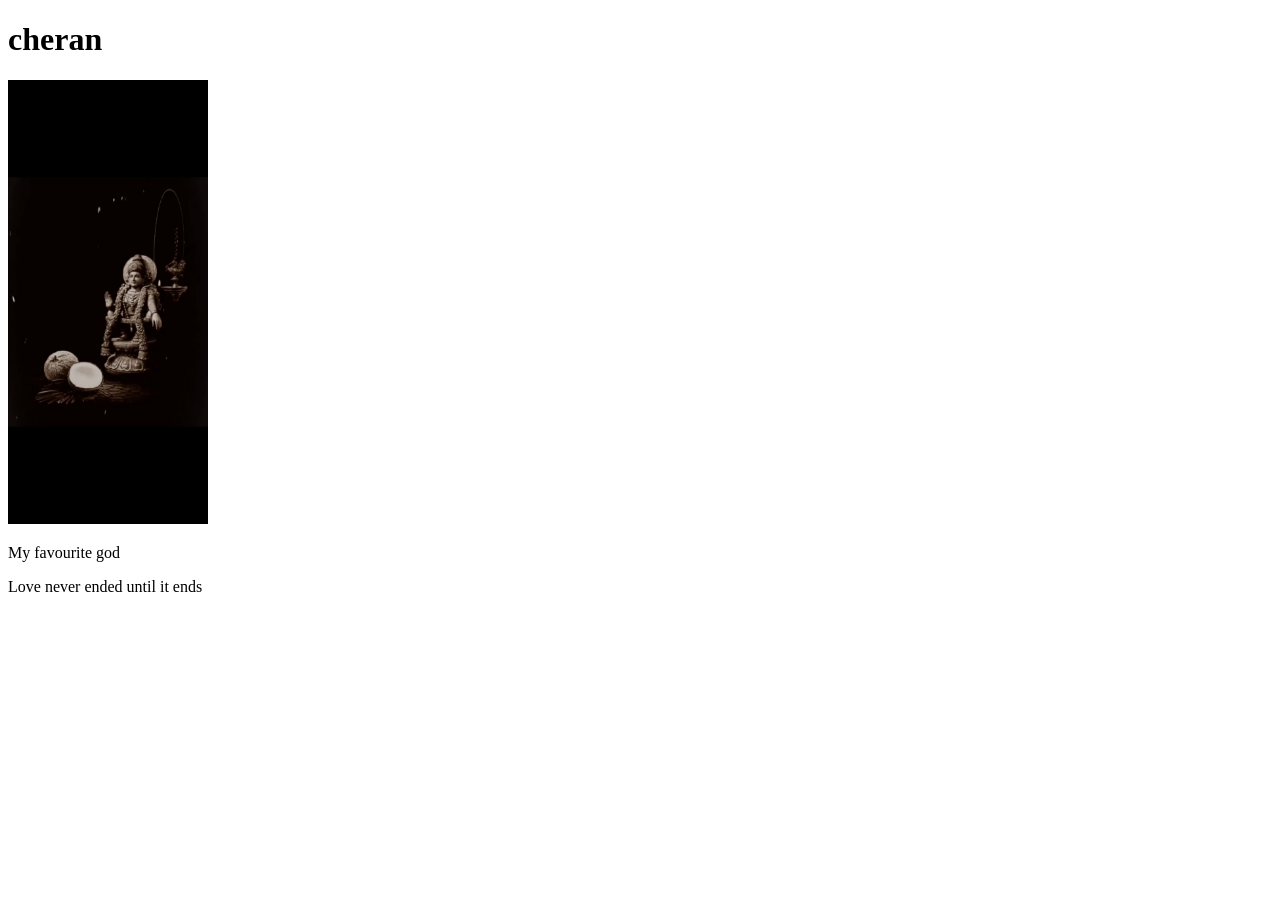
<file: index.html>
<!DOCTYPE html>
<html lang="en">

<head>
    <meta charset="UTF-8">
    <meta name="viewport" content="width=device-width, initial-scale=1.0">
    <title>My website</title>
</head>

<body>
    <h1>cheran</h1>
    <img width="200" src="ayyappa.jpg" alt="" " </body>
<p>My favourite god</p>
<p>Love never ended until it ends</p>
</html>
</file>
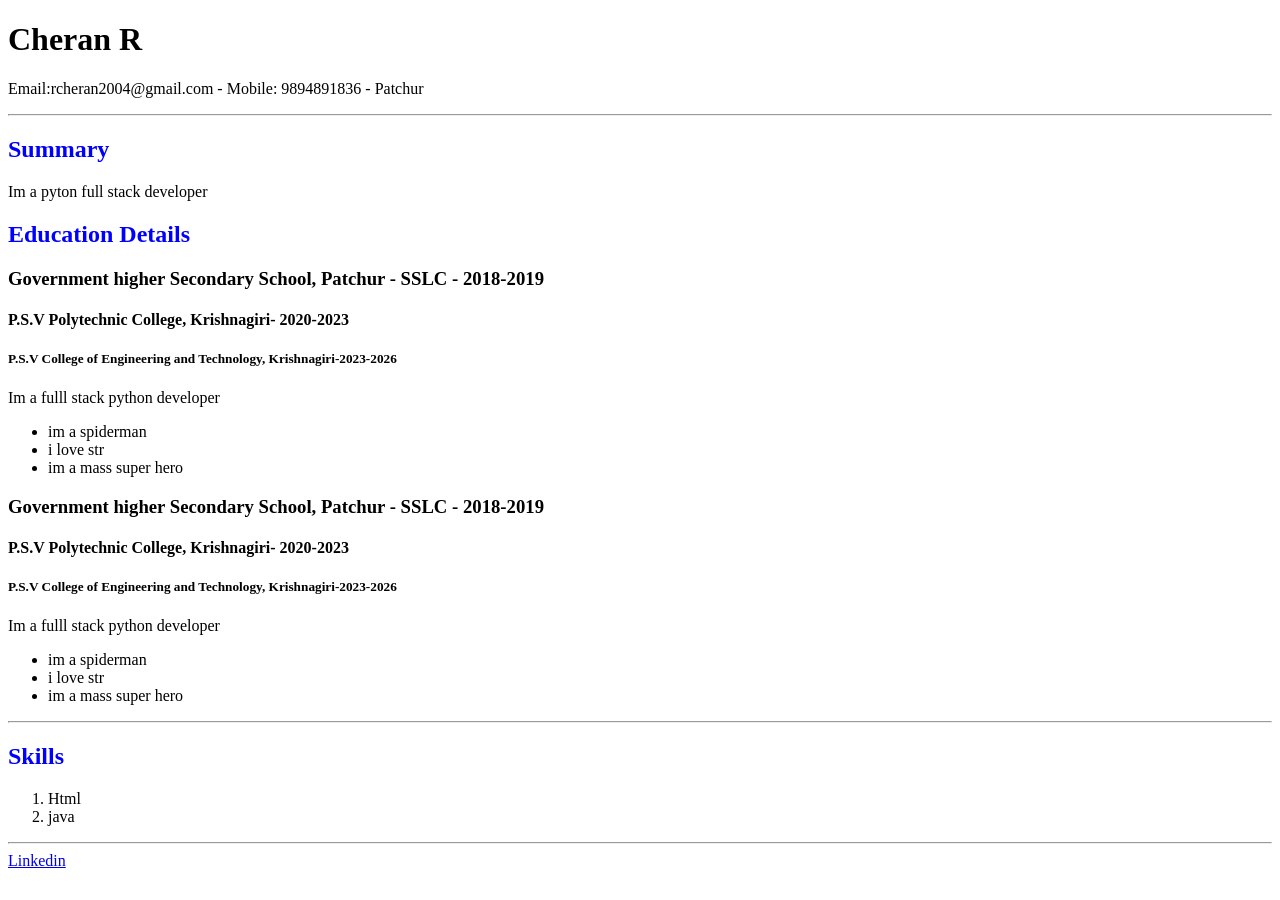
<file: profile/index.html>
<!DOCTYPE html>
<html lang="en">

<head>
    <meta charset="UTF-8">
    <meta name="viewport" content="width=device-width, initial-scale=1.0">
    <title>My resume</title>
    <style>
        h2 {
            color: blue;
        }
    </style>
</head>

<body>
    <header>
        <h1>Cheran R </h1>
        <p>Email:rcheran2004@gmail.com - Mobile: 9894891836 - Patchur</p>
    </header>
    <hr>
    <main>
        <section>
            <h2>Summary </h2>
            <p>Im a pyton full stack developer</p>
        </section>
        <section>
            <h2>Education Details</h2>
            <div>
                <h3>Government higher Secondary School, Patchur - SSLC - 2018-2019</h3>
                <h4>P.S.V Polytechnic College, Krishnagiri- 2020-2023</h4>
                <h5>P.S.V College of Engineering and Technology, Krishnagiri-2023-2026
                </h5>
                <p>Im a fulll stack python developer</p>
                <ul>
                    <li>im a spiderman</li>
                    <li>i love str</li>
                    <li>im a mass super hero</li>
                </ul>
                <div>
                    <h3>Government higher Secondary School, Patchur - SSLC - 2018-2019</h3>
                    <h4>P.S.V Polytechnic College, Krishnagiri- 2020-2023</h4>
                    <h5>P.S.V College of Engineering and Technology, Krishnagiri-2023-2026
                    </h5>
                    <p>Im a fulll stack python developer</p>
                    <ul>
                        <li>im a spiderman</li>
                        <li>i love str</li>
                        <li>im a mass super hero</li>
                    </ul>
                </div>
        </section>
        <hr>
        <section>
            <h2>Skills</h2>
            <ol>
                <li>Html</li>
                <li>java</li>
            </ol>
        </section>
    </main>
    <hr>
    <footer><a target="_blank" href="https://www.1tamilblasters.republican/">Linkedin</a></footer>
</body>

</html>
</file>
